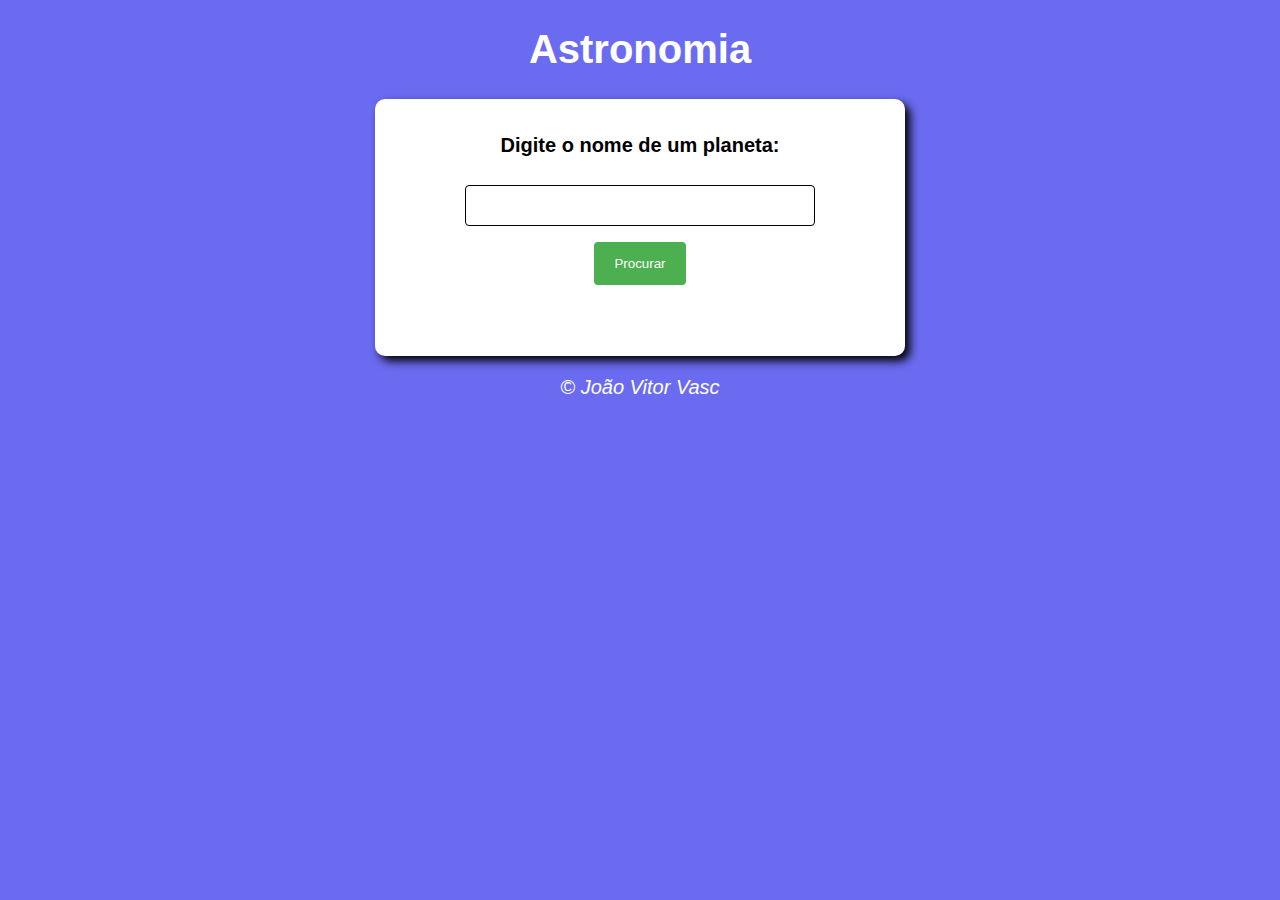
<file: index.html>
<!DOCTYPE html>
<html lang="pt-br">
<head>
    <meta charset="UTF-8">
    <meta http-equiv="X-UA-Compatible" content="IE=edge">
    <meta name="viewport" content="width=device-width, initial-scale=1.0">
    <title>Astronomia</title>
    <link rel="stylesheet" href="assets/css/style.css">
    <script src="assets/js/main.js"></script>
</head>
<body>
    <header>    
        <h1> Astronomia </h1>
    </header>
    <section>
        <div id="input">
            <p>Digite o nome de um planeta:</p>
            <input type="text" name="planeta" id="planeta">
            <br>
            <input class="enviar" type="submit" value="Procurar" onclick="enviar()">
        </div>
        <br>
        <div id="res">
        </div>
    </section>
    <footer>
        <p>&copy; João Vitor Vasc</p>    
    </footer>
</body>
</html>
</file>
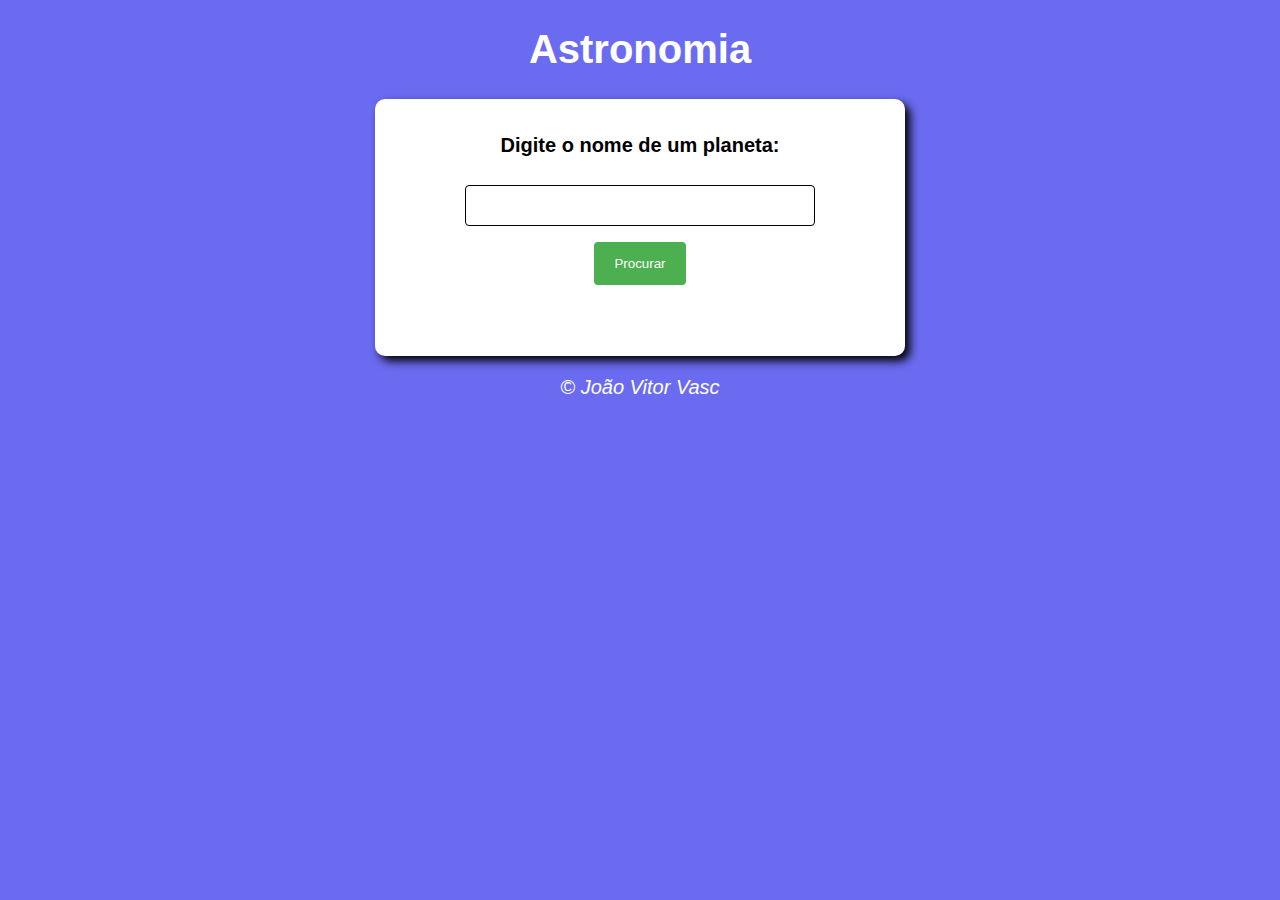
<file: ex.html>
<!DOCTYPE html>
<html lang="pt-br">
<head>
    <meta charset="UTF-8">
    <meta http-equiv="X-UA-Compatible" content="IE=edge">
    <meta name="viewport" content="width=device-width, initial-scale=1.0">
    <title>Astronomia</title>
    <link rel="stylesheet" href="style.css">
    <script src="index.js"></script>
</head>
<body>
    <header>    
        <h1> Astronomia </h1>
    </header>
    <section>
        <div id="input">
            <p>Digite o nome de um planeta:</p>
            <input type="text" name="planeta" id="planeta">
            <br>
            <input class="enviar" type="submit" value="Procurar" onclick="enviar()">
        </div>
        <br>
        <div id="res">
        </div>
    </section>
    <footer>
        <p>&copy; João Vitor Vasc</p>    
    </footer>
</body>
</html>
</file>
<file: assets/css/style.css>
body {
    background: rgb(107, 107, 241);
    font: normal 15pt arial;
}
header {
    color: white;
    text-align: center;
}
section {
    background: white;
    border-radius: 10px;
    padding: 15px;
    width: 500px;
    margin: auto;
    box-shadow: 5px 5px 10px rgba(0, 0, 0, 363);
}
footer {
    color: white;
    text-align: center;
    font-style: italic;
}

#input {
    text-align: center;
    font: bold 15pt arial;
}

#foto {
    width: 380px;
    height: auto;
}

div#res {
    text-align: center;
    margin: 5%;
}

input[type=text], select {
    width: 70%;
    padding: 12px 20px;
    margin: 8px 0;
    display: inline-block;
    border: 1px solid black;
    border-radius: 4px;
    box-sizing: border-box;
  }
  input[type=submit] {
    background-color: #4CAF50;
    color: white;
    padding: 14px 20px;
    margin: 8px 0;
    border: none;
    border-radius: 4px;
    cursor: pointer;
  }
</file>
<file: style.css>
body {
    background: rgb(107, 107, 241);
    font: normal 15pt arial;
}
header {
    color: white;
    text-align: center;
}
section {
    background: white;
    border-radius: 10px;
    padding: 15px;
    width: 500px;
    margin: auto;
    box-shadow: 5px 5px 10px rgba(0, 0, 0, 363);
}
footer {
    color: white;
    text-align: center;
    font-style: italic;
}

#input {
    text-align: center;
    font: bold 15pt arial;
}

#foto {
    width: 380px;
    height: auto;
}

div#res {
    text-align: center;
    margin: 5%;
}

input[type=text], select {
    width: 70%;
    padding: 12px 20px;
    margin: 8px 0;
    display: inline-block;
    border: 1px solid black;
    border-radius: 4px;
    box-sizing: border-box;
  }
  input[type=submit] {
    background-color: #4CAF50;
    color: white;
    padding: 14px 20px;
    margin: 8px 0;
    border: none;
    border-radius: 4px;
    cursor: pointer;
  }
</file>
